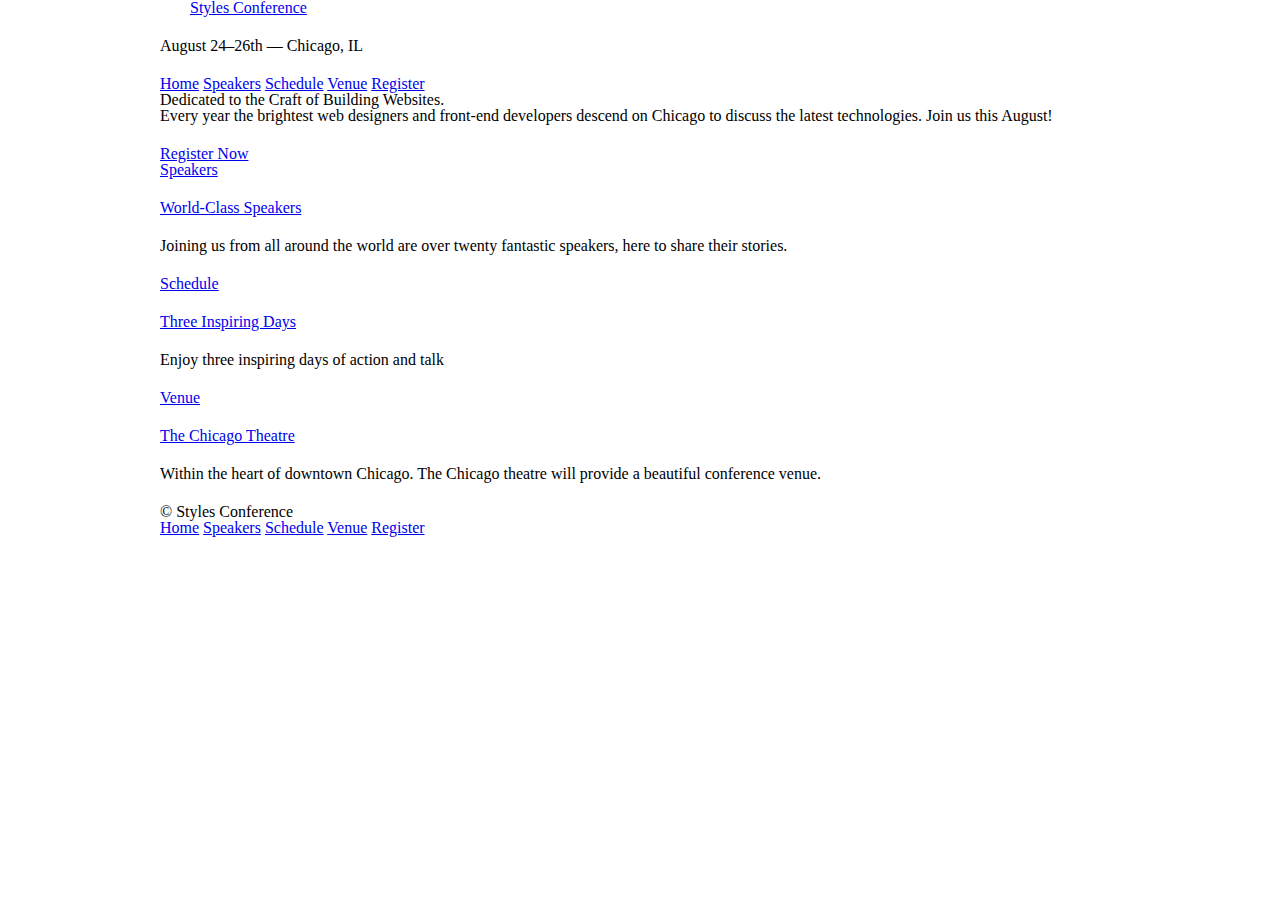
<file: styles-conference/index.html>
<!DOCTYPE html>
<html lang="en">
  <head>
    <meta charset="utf-8">
    <link rel="stylesheet" href="assets/stylesheets/main.css">
    <title>Styles Conference</title>
  </head>

  <header class="container">

    <section class="container">
      <h1>
        <a href="index.html">Styles Conference</a>
      </h1>
    </section>

    <h3>August 24&ndash;26th &mdash; Chicago, IL</h3>

    <nav>
      <a href="index.html">Home</a>
      <a href="speakers.html">Speakers</a>
      <a href="schedule.html">Schedule</a>
      <a href="venue.html">Venue</a>
      <a href="register.html">Register</a>
    </nav>
  </header>

  <section class="container">
    <h2>Dedicated to the Craft of Building Websites.</h2>
    <p>
      Every year the brightest web designers and front-end developers descend on Chicago to discuss the latest technologies. Join us this August!
    </p>

     <a href="register.html">Register Now</a>

  </section>

  <section class="container">
    <section>
      <a href="speakers.html">
        <h5>Speakers</h5>
        <h3>World-Class Speakers</h3>
      </a>
      <p>Joining us from all around the world are over twenty fantastic speakers, here to share their stories.</p>
    </section>
    <section>
      <a href="schedule.html">
        <h5>Schedule</h5>
        <h3>Three Inspiring Days</h3>
      </a>
      <p>Enjoy three inspiring days of action and talk</p>
    </section>
    <section>
      <a href="venue.html">
        <h5>Venue</h5>
        <h3>The Chicago Theatre</h3>
      </a>
      <p>Within the heart of downtown Chicago. The Chicago theatre will provide a beautiful conference venue.
      </p>
    </section>
  </section>

  <footer class="container">
    <small>&copy; Styles Conference</small>
    <nav>
      <a href="index.html">Home</a>
      <a href="speakers.html">Speakers</a>
      <a href="schedule.html">Schedule</a>
      <a href="venue.html">Venue</a>
      <a href="register.html">Register</a>
    </nav>
  </footer>
</html>
</file>
<file: styles-conference/assets/stylesheets/main.css>
/* http://meyerweb.com/eric/tools/css/reset/ 2. v2.0 | 20110126
  License: none (public domain)
*/

html, body, div, span, applet, object, iframe,
h1, h2, h3, h4, h5, h6, p, blockquote, pre,
a, abbr, acronym, address, big, cite, code,
del, dfn, em, img, ins, kbd, q, s, samp,
small, strike, strong, sub, sup, tt, var,
b, u, i, center,
dl, dt, dd, ol, ul, li,
fieldset, form, label, legend,
table, caption, tbody, tfoot, thead, tr, th, td,
article, aside, canvas, details, embed,
figure, figcaption, footer, header, hgroup,
menu, nav, output, ruby, section, summary,
time, mark, audio, video {
  margin: 0;
  padding: 0;
  border: 0;
  font-size: 100%;
  font: inherit;
  vertical-align: baseline;
}
/* HTML5 display-role reset for older browsers */
article, aside, details, figcaption, figure,
footer, header, hgroup, menu, nav, section {
  display: block;
}
body {
  line-height: 1;
}
ol, ul {
  list-style: none;
}
blockquote, q {
  quotes: none;
}
blockquote:before, blockquote:after,
q:before, q:after {
  content: '';
  content: none;
}
table {
  border-collapse: collapse;
  border-spacing: 0;
}

/*
=======================================================
Grid
*/

*,
*:before;
*:after {
  -webkit-box-sizing: border-box;
    -moz-box-sizing: border-box;
        -box-sizing: border-box;
}

.container {
  margin: 0 auto;
  padding-left: 30px;
  padding-right: 30px;
  width: 960px;
}

h1, h3, h4, h5, p {
  margin-bottom: 22px;
}
</file>
